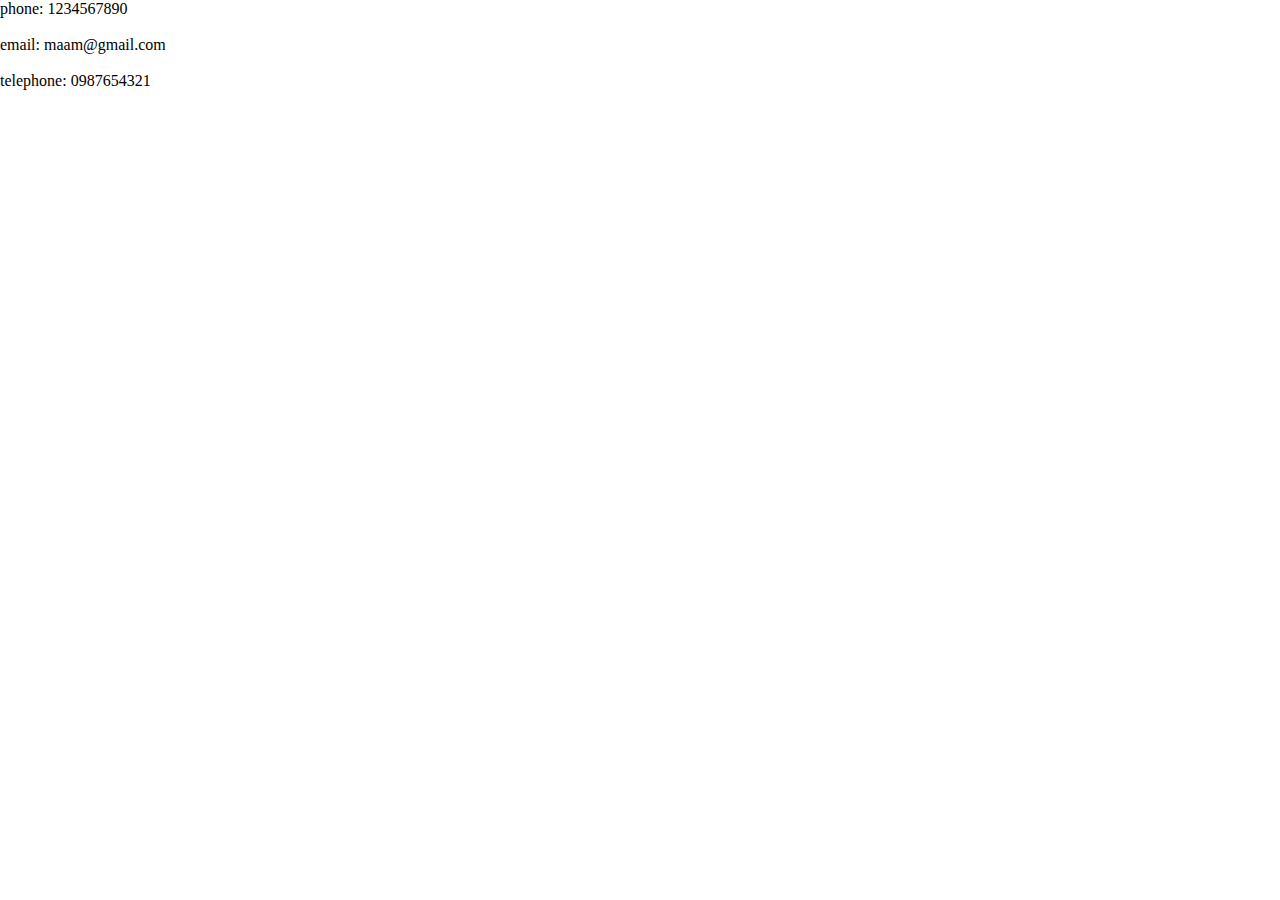
<file: fucks/contact.html>
<!DOCTYPE html>
<html lang="en">
<head>
    <meta charset="UTF-8">
    <meta name="viewport" content="width=device-width, initial-scale=1.0">
    <link rel="stylesheet" href="style.css">
    <link rel="stylesheet" href="contact.html">
    <title>Document</title>
</head>
<body>
    phone: 1234567890 <br><br>
    email: maam@gmail.com <br><br>
    telephone: 0987654321
</body>
</html>
</file>
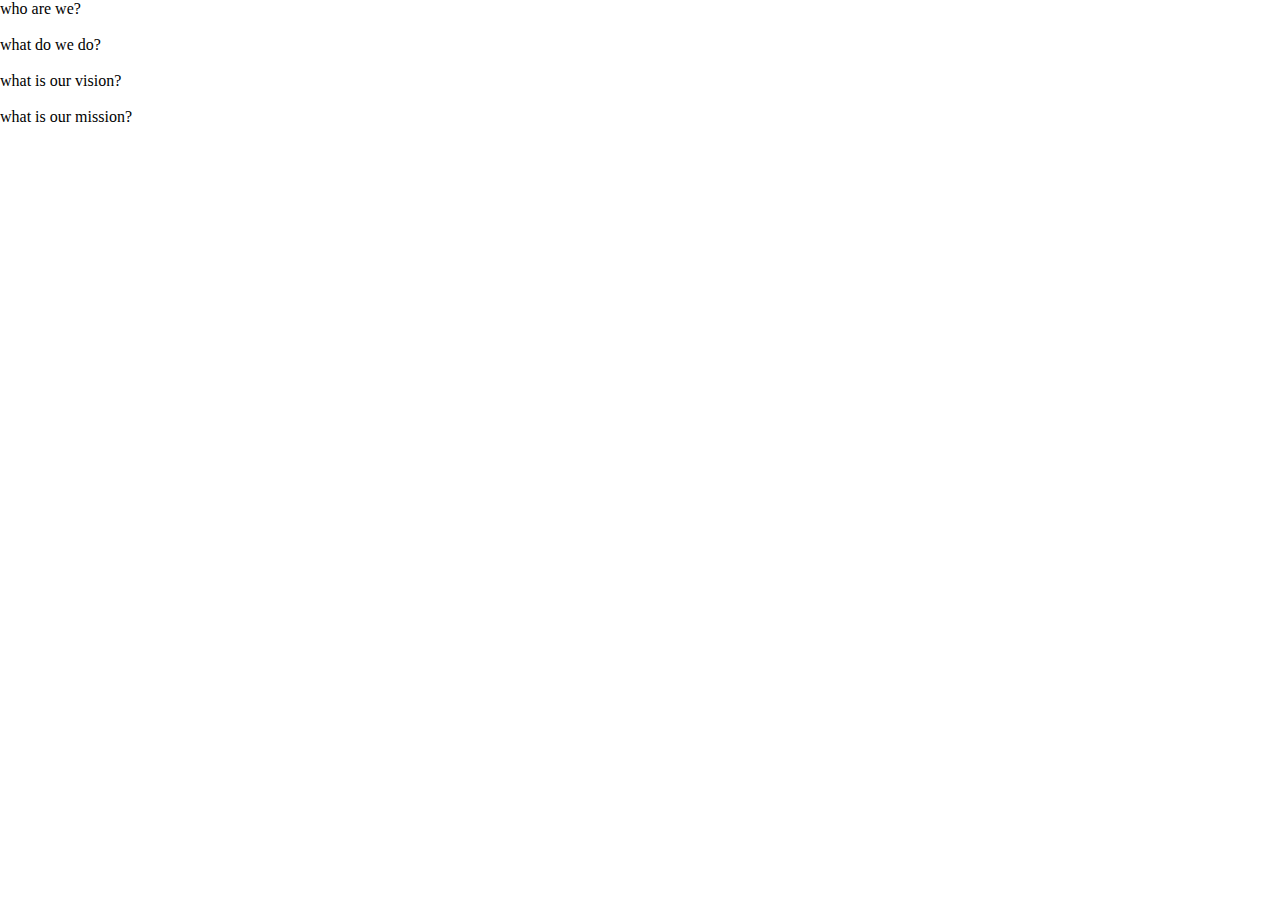
<file: fucks/faqs.html>
<!DOCTYPE html>
<html lang="en">
<head>
    <meta charset="UTF-8">
    <meta name="viewport" content="width=device-width, initial-scale=1.0">
    <link rel="stylesheet" href="style.css">
    <link rel="stylesheet" href="faqs.html">
    <title>Document</title>
</head>
<body>
    who are we? <br><br>
    what do we do? <br><br>
    what is our vision? <br><br>
    what is our mission?
</body>
</html>
</file>
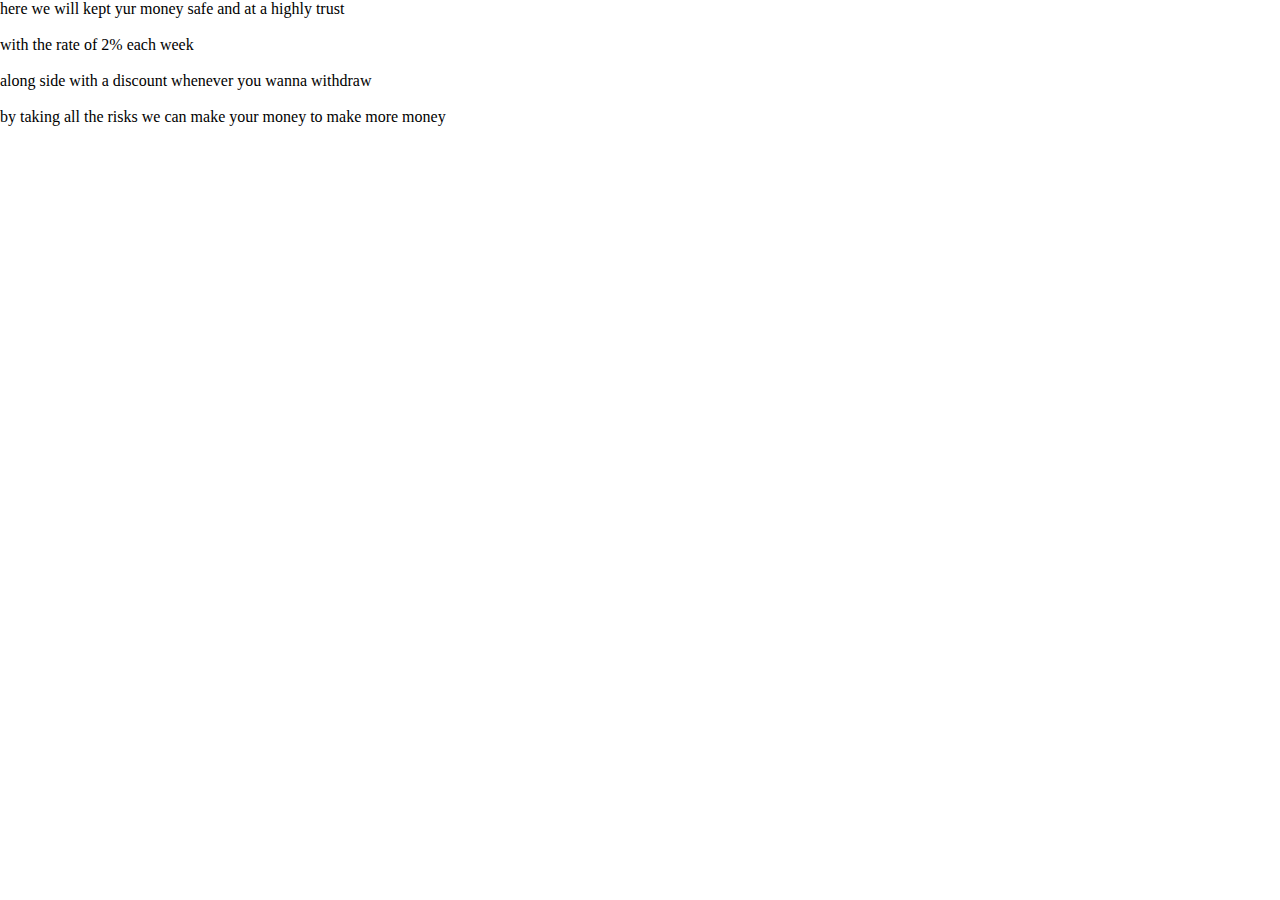
<file: fucks/home.html>
<!DOCTYPE html>
<html lang="en">
<head>
    <meta charset="UTF-8">
    <meta name="viewport" content="width=device-width, initial-scale=1.0">
    <link rel="stylesheet" href="style.css">
    <link rel="stylesheet" href="home.html">
    <title>Document</title>
</head>
<body>
    here we will kept yur money safe and at a highly trust <br><br> 
    with the rate of 2% each week <br><br>
    along side with a discount whenever you wanna withdraw <br><br>
    by taking all the risks we can make your money to make more money <br><br>
</body>
</html>
</file>
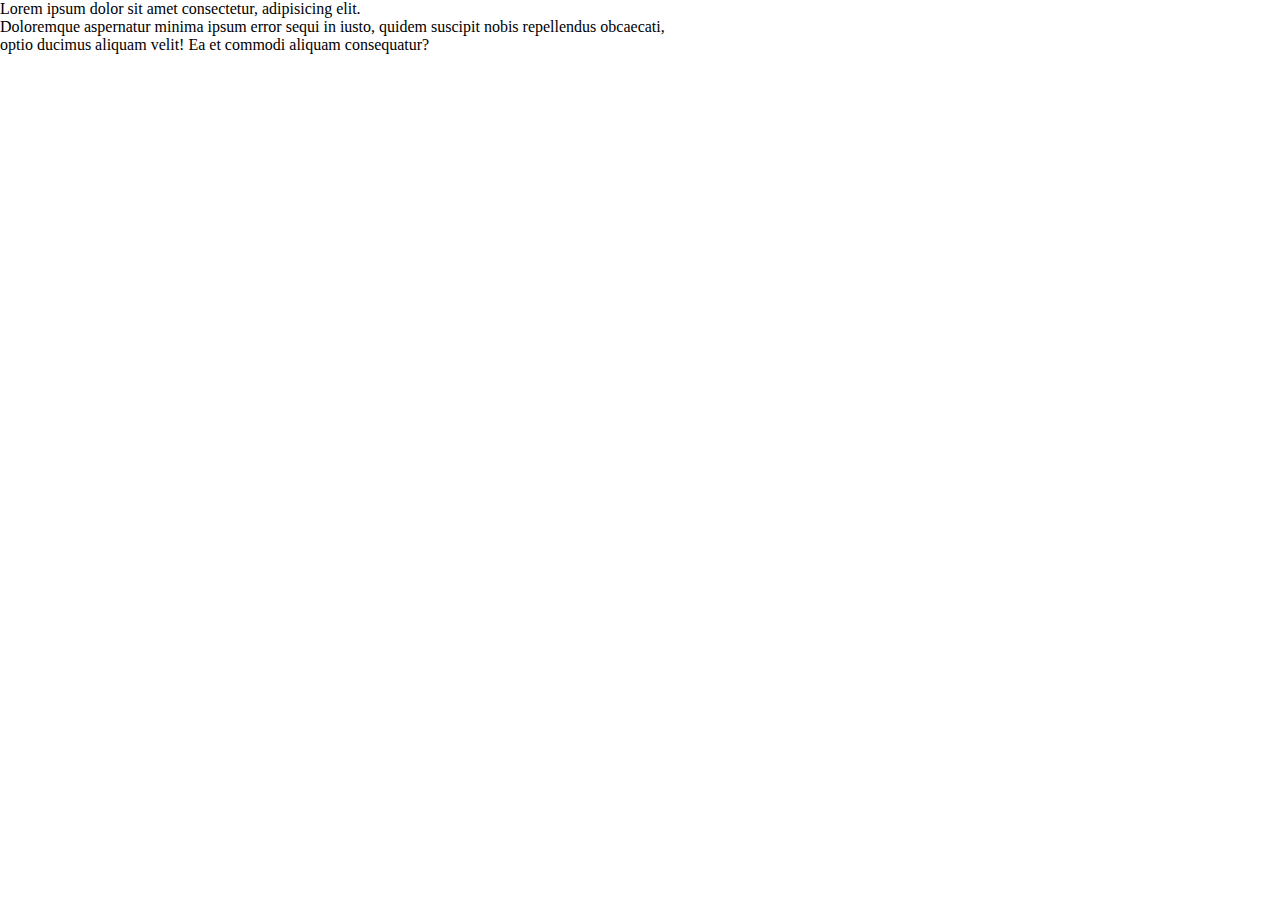
<file: fucks/how it work.html>
<!DOCTYPE html>
<html lang="en">
<head>
    <meta charset="UTF-8">
    <meta name="viewport" content="width=device-width, initial-scale=1.0">
    <link rel="stylesheet" href="style.css">
    <link rel="stylesheet" href="how it work.html">
    <title>function</title>
</head>
<body>
    Lorem ipsum dolor sit amet consectetur, adipisicing elit. <br> Doloremque aspernatur minima ipsum error sequi in iusto, quidem suscipit nobis repellendus obcaecati, <br> optio ducimus aliquam velit! Ea et commodi aliquam consequatur?
</body>
</html>
</file>
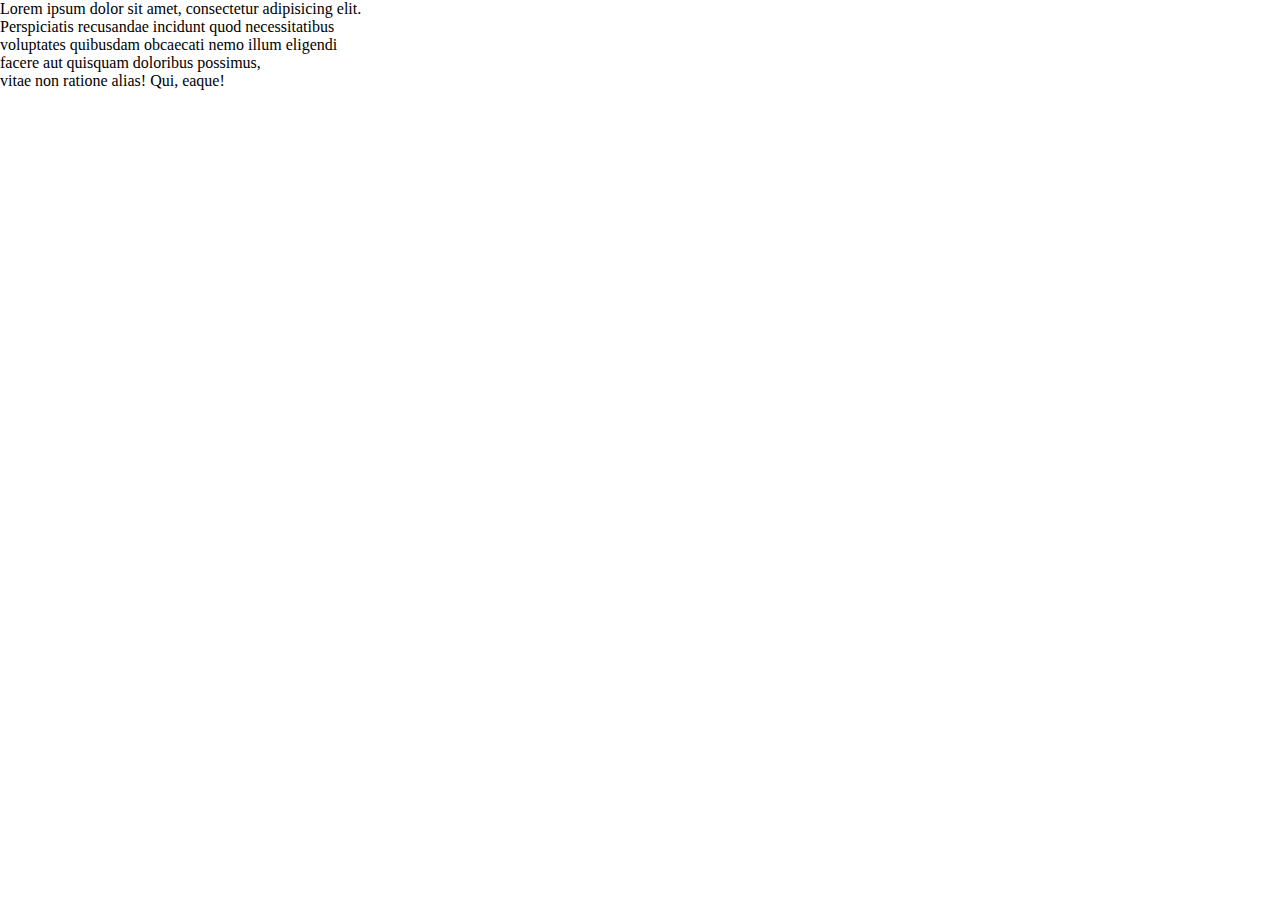
<file: fucks/learn.html>
<!DOCTYPE html>
<html lang="en">
<head>
    <meta charset="UTF-8">
    <meta name="viewport" content="width=device-width, initial-scale=1.0">
    <link rel="stylesheet" href="style.css">
    <link rel="stylesheet" href="learn.html">
    <title>learn</title>
</head>
<body>
    <p>Lorem ipsum dolor sit amet, consectetur adipisicing elit. <br> Perspiciatis recusandae incidunt quod necessitatibus  <br>voluptates quibusdam obcaecati nemo illum eligendi <br> facere aut quisquam doloribus possimus, <br> vitae non ratione alias! Qui, eaque!</p>
    
</body>
</html>
</file>
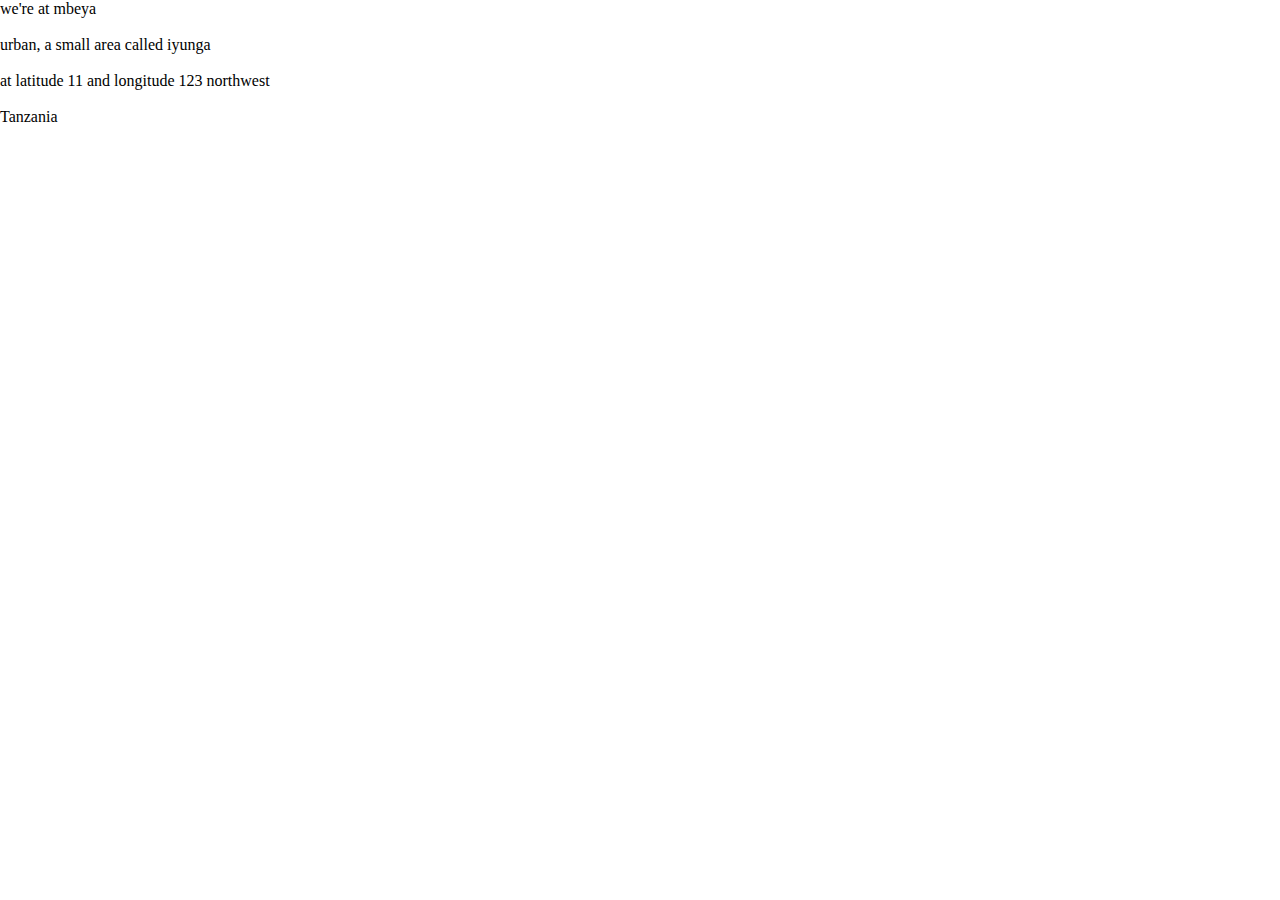
<file: fucks/location.html>
<!DOCTYPE html>
<html lang="en">
<head>
    <meta charset="UTF-8">
    <meta name="viewport" content="width=device-width, initial-scale=1.0">
    <link rel="stylesheet" href="style.css">
    <link rel="stylesheet" href="location.html">
    <title>Location</title>
</head>
<body>
    we're at mbeya <br><br>
    urban, a small area called iyunga <br><br>
    at latitude 11 and longitude 123 northwest <br><br>
    Tanzania
    
</body>
</html>
</file>
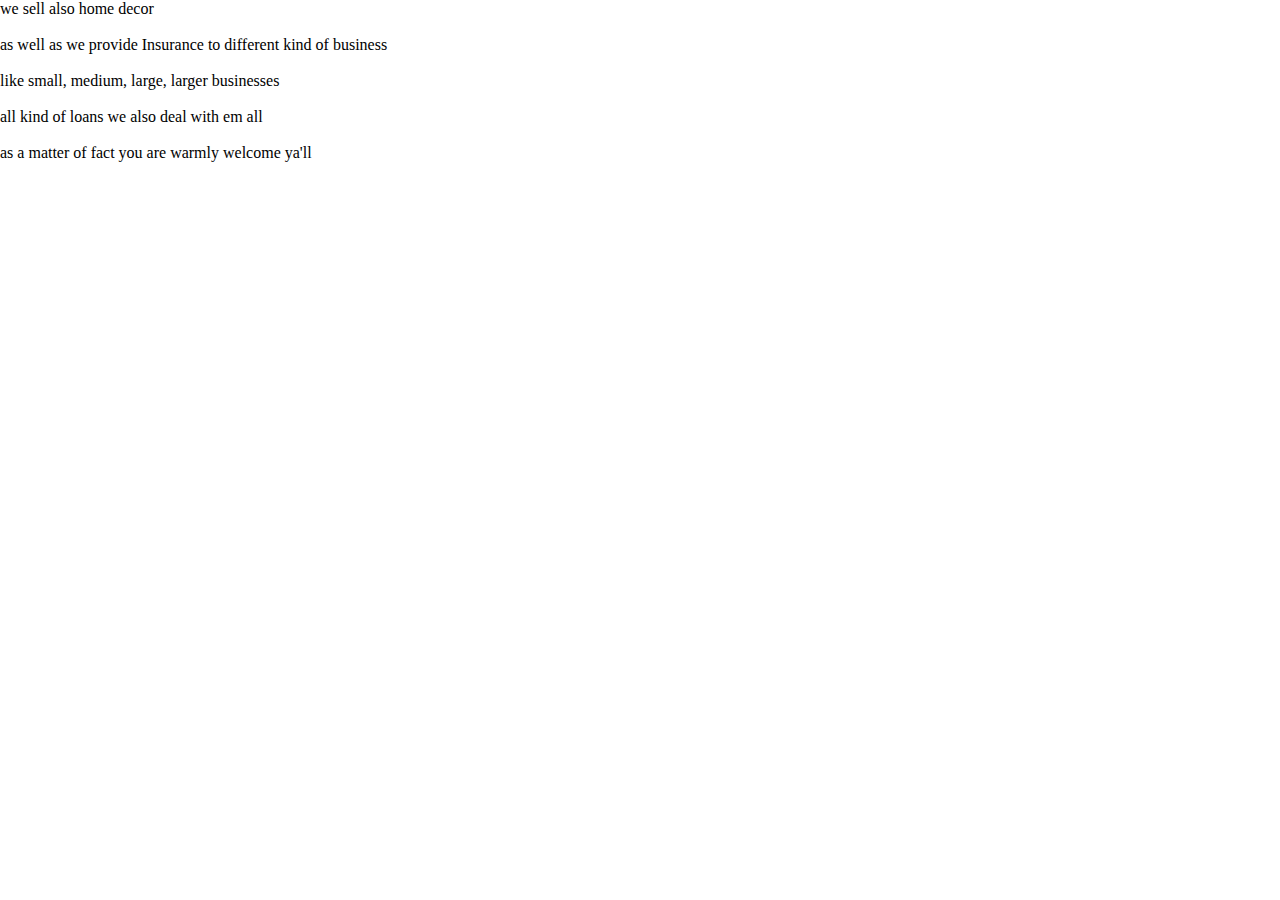
<file: fucks/products.html>
<!DOCTYPE html>
<html lang="en">
<head>
    <meta charset="UTF-8">
    <meta name="viewport" content="width=device-width, initial-scale=1.0">
    <link rel="stylesheet" href="style.css">
    <link rel="stylesheet" href="products.html">
    <title>products</title>
</head>
<body>
    we sell also home decor <br><br>
    as well as we provide Insurance to different kind of business <br><br>
    like small, medium, large, larger businesses <br><br>
    all kind of loans we also deal with em all <br><br>
    as a matter of fact you are warmly welcome ya'll
</body>
</html>
</file>
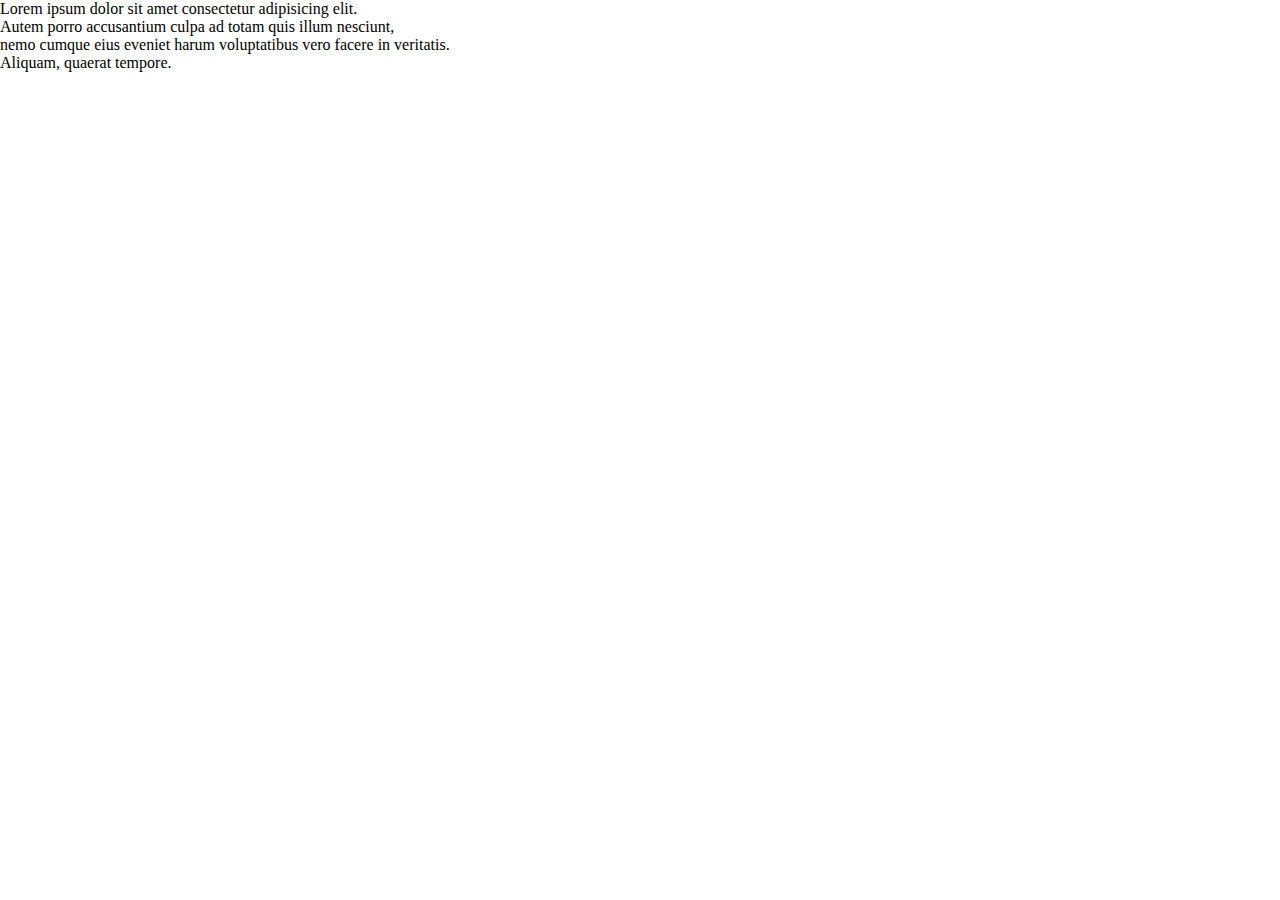
<file: fucks/services.html>
<!DOCTYPE html>
<html lang="en">
<head>
    <meta charset="UTF-8">
    <meta name="viewport" content="width=device-width, initial-scale=1.0">
    <link rel="stylesheet" href="style.css">
    <link rel="stylesheet" href="services.html">
    <title>Document</title>
</head>
<body>
    <p>Lorem ipsum dolor sit amet consectetur adipisicing elit. <br> Autem porro accusantium culpa ad totam quis illum nesciunt, <br> nemo cumque eius eveniet harum voluptatibus vero facere in veritatis. <br> Aliquam, quaerat tempore.</p>
</body>
</html>
</file>
<file: fucks/style.css>
*{
    margin: 0; 
    padding: 0; 
    box-sizing: border-box; 
}
.la-kwanza{
    width: 100%;
    height: 100vh;
    background: url('1.jpg');
}
.la-kwanza ul{
    display: flex;
    list-style: none;
    justify-content: space-between;
    text-align: center; 
    background: transparent;
    background-position: center;
    background-size: cover;
    backdrop-filter: blur(70px);
    height: 5%;
    padding: 15px;
    position: sticky;
    top: 0;

    
}

.la-kwanza ul li a{
    text-decoration: none;
    color: white;
    padding: 5px;
    font-weight: bolder;
    font-size: large;

}
.la-kwanza ul h2{
    color: white;
    font-family: Arial;
    font-size: medium;
    margin-right: 70px;
}
.la-kwanza ul button{
    border-radius: 8px;
    background: transparent;
    border: 1px solid green;
    width: 5%;
    height: 27px;
    margin-left: 30px;
    margin-top: 0;
    font-weight: bolder;
}
.la-kwanza h4{
    margin: 70px 70px 20px 120px;
    color: white;
}
.la-kwanza h1{
    margin: 10px 70px 20px 120px;
    font-size: xx-large;
    color: white;
}
.la-kwanza p{
    margin: 10px 70px 20px 120px;
    color: white;
}
.la-kwanza button{
    margin: 40px 70px 20px 120px;
    background: green;
    border: none;
    border-radius: 6px;
    color: white;
    width: 5%;
    height: 4%;
}
a{
    color: white;
    text-decoration: none;
}

h2{
    font-size: xx-large;
    font-weight: bolder;
    font-family: Arial;
    text-align: center;
    margin: 20px 0 0 0;
    
}

.pili{
    display: flex;
    width: 100%;
    height: 90vh;
    background-color: rgb(36, 34, 34);

}

.pili-text{
    flex: 1;
    width: 50%;
    height: 90vh;
    color: white;
    
}
.pili-text h5{
    text-align: center;
    margin: 10px 0 20px 0;
    color: white;
}
.pili-text{
    text-align: center;
    margin: 10px 0 20px 0;
    display: flex;
    
}
.pili-text button{
    background: green;
    border: none;
    border-radius: 6px;
    padding: 2px 20px 2px 20px;
    width: 100%;
    height: 5%;
    color: white;
    margin: 500px 500px 0 0;
}
.pili-img{
    width: 50%;
    flex: 1;
}
.pili-img img{
    width: 100%;
    height: 80vh;
    margin: 20px 40px 20px 0;
}






.tatu{
    width: 100%;
    height: 100vh;
    display: flex;
}
.tatu-text{
    flex: 1;
    width: 50%;
    height: 90vh;
    margin: 100px 40px 0;
    text-align: center;

}
.tatu-text h1{
    font-family: Arial;
    color: black;
    text-align: center;
    font-size: xx-large;
    margin: 150px 0 0 0;

}
.tatu-text p{
    margin: 7px 0 0 30px;

}
.tatu-text button{
    margin: 90px 50px 0;
    width: 15%;
    height: 5%;
    color: black;
    border: 1px solid green;
    border-radius: 6px;
    font-weight: bold;
    background: transparent;

}
.tatu-text a{
    color: green;
}
.tatu-img{
    flex: 1;
    width: 50%;
    height: 90vh;
}
.tatu-img img{
    width: 100%;
    height: 90vh;
    margin: 50px 40px 20px 0;
}

section h1{
    text-align: center;
    font-size: 2rem;
}
section h6{
    text-align: center;
    font-size: large;
}


.nne{
    display: flex; 
    width: 100%;
    justify-content: space-evenly;
    align-items: center;
    height: 85vh;
    justify-content: center;
    text-align: center;
    margin-top: 20px;
}
.nne .icon{
    display: block;
    align-items: center;
}
.nne h4{
    font-weight: bolder;
    font-size: xx-large;
    font-family: Arial;
}
.nne span{
    font-weight: 600;
    text-align: center;
}
button{
    background-color: green;
    color: white;
    border-radius: 6px;
    border: none;
    height: 55px;
    width: 10%;
    margin: 0 0 0 800px;
    
}
</file>
